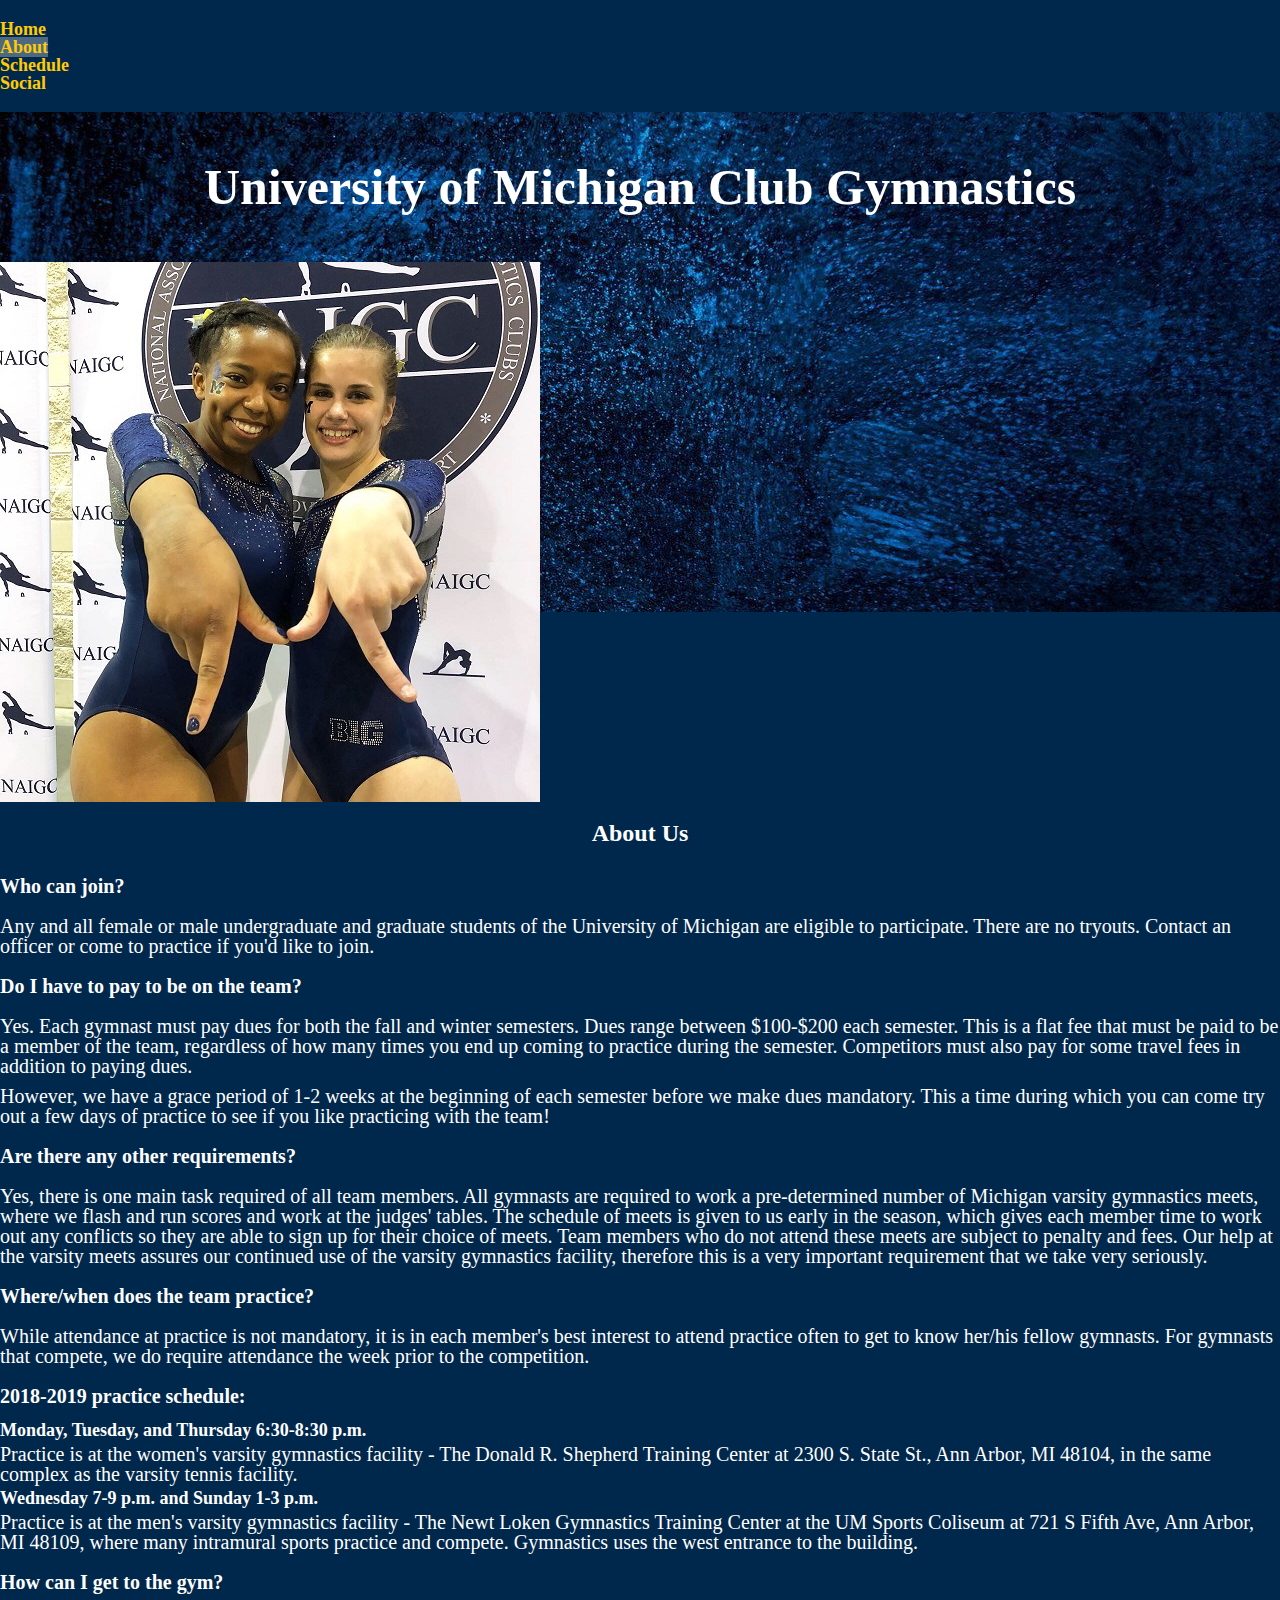
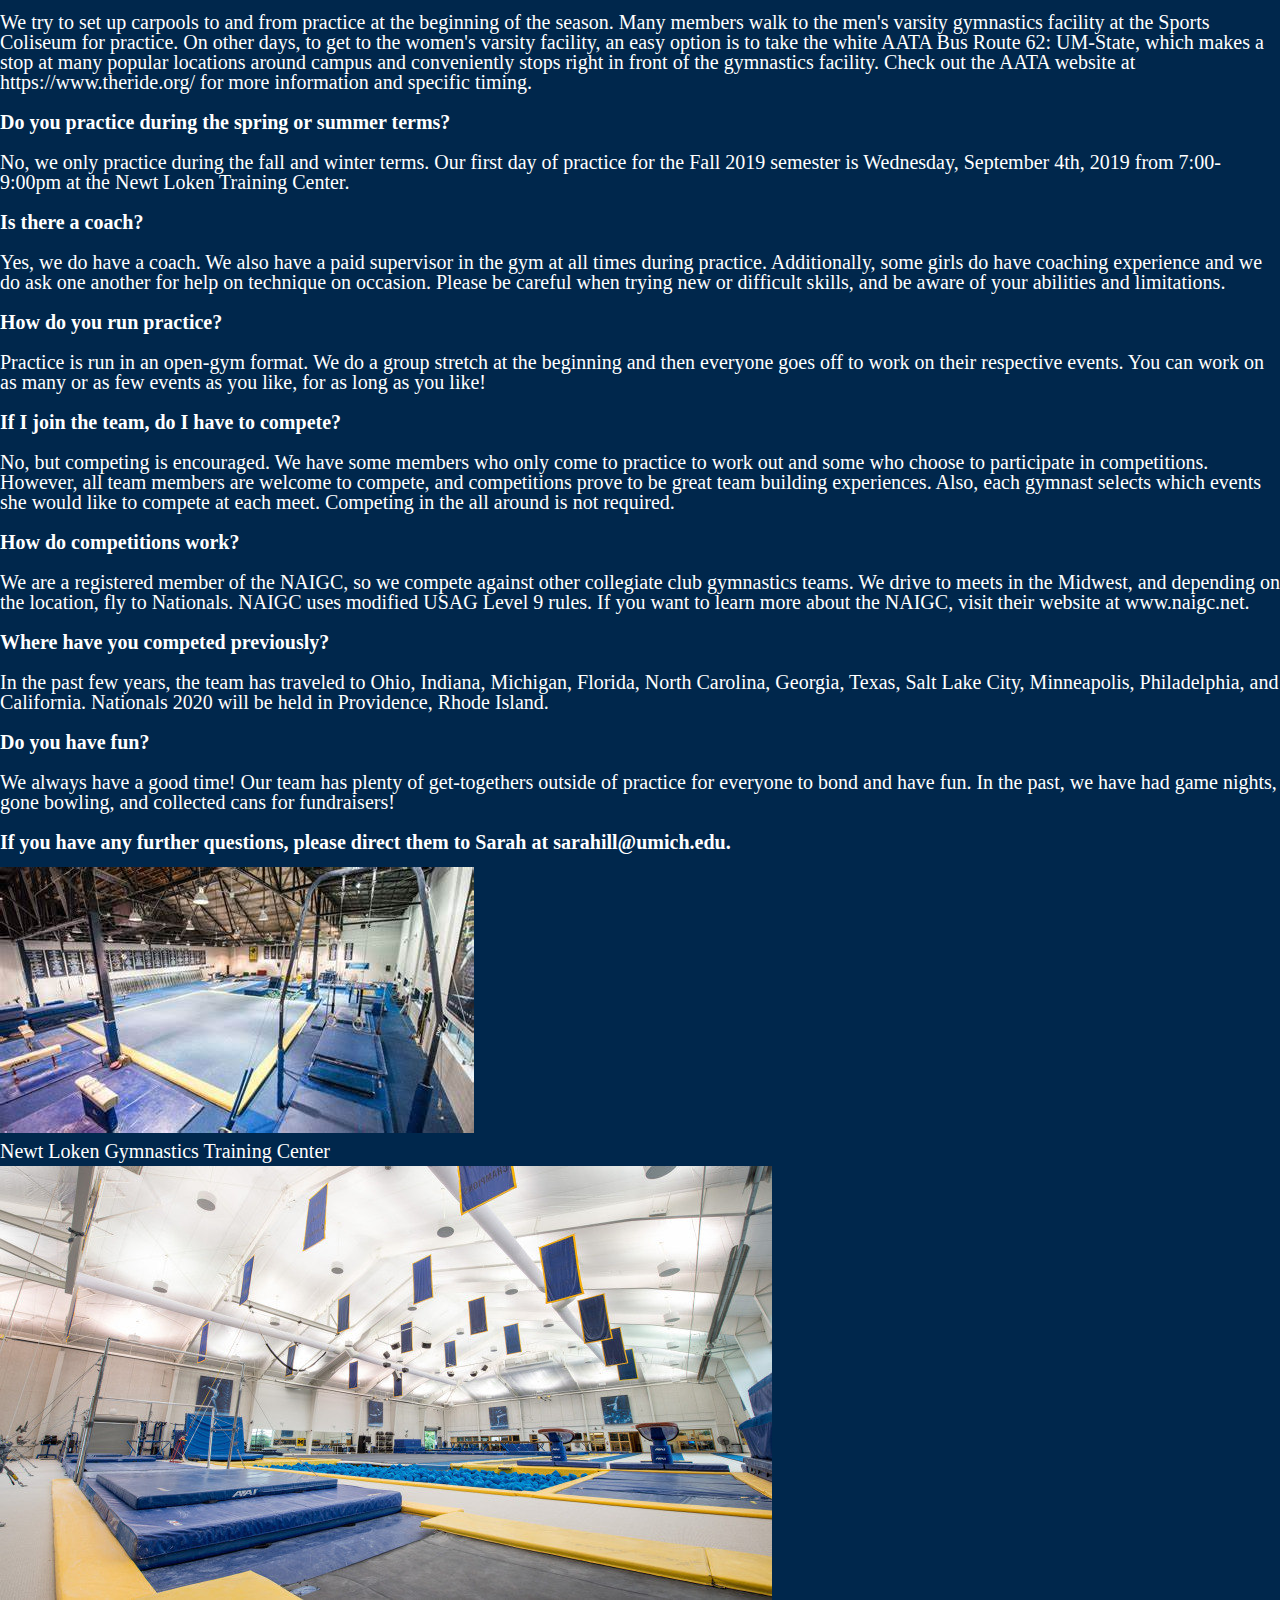
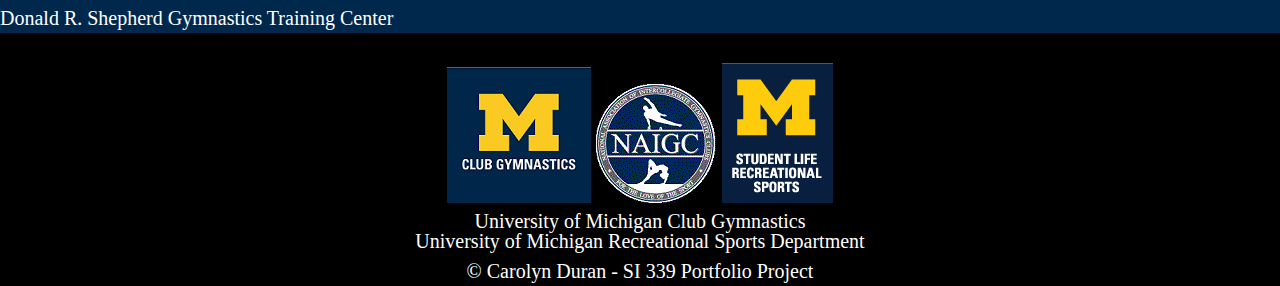
<file: about.html>
<!DOCTYPE html>
<html lang="en" dir="ltr">
  <head>
    <meta charset="utf-8">
    <meta name="viewport" content="width=device-width, initial-scale=1.0">
    <link rel="stylesheet" type="text/css" href="css/html5reset.css">
    <link rel="stylesheet" type="text/css" href="css/style.css">
    <title>University of Michigan Club Gymnastics</title>
  </head>
  <body>
    <div class="skip"><a href="#main">Skip to Main Content</a></div>
    <div class="container">
    <div class="nav">
      <nav>
        <ul>
          <li><a href="index.html">Home</a></li>
          <li><a class = "current" href="about.html">About</a></li>
          <li><a href="schedule.html">Schedule</a></li>
          <li><a href="social.html">Social</a></li>
        </ul>
      </nav>
    </div>
    <header id="main">
    <h1>University of Michigan Club Gymnastics</h1>
    <div class="about-image">
      <img src="images/about.jpg" alt="Team members at competition"/>
    </div>
    <div class="about">
      <a name="about"></a>
      <h2>About Us</h2>
      <h3>Who can join?</h3>
        <p>Any and all female or male undergraduate and graduate students of the University of Michigan are eligible to participate. There are no tryouts. Contact an officer or come to practice if you'd like to join.</p>
      <h3>Do I have to pay to be on the team?</h3>
        <p>Yes.  Each gymnast must pay dues for both the fall and winter semesters.   Dues range between $100-$200 each semester.  This is a flat fee that must be paid to be a member of the team, regardless of how many times you end up coming to practice during the semester. Competitors must also pay for some travel fees in addition to paying dues. </p>
        <p>However, we have a grace period of 1-2 weeks at the beginning of each semester before we make dues mandatory. This a time during which you can come try out a few days of practice to see if you like practicing with the team!</p>
      <h3>Are there any other requirements?</h3>
        <p>Yes, there is one main task required of all team members.  All gymnasts are required to work a pre-determined number of Michigan varsity gymnastics meets, where we flash and run scores and work at the judges' tables.  The schedule of meets is given to us early in the season, which gives each member time to work out any conflicts so they are able to sign up for their choice of meets.  Team members who do not attend these meets are subject to penalty and fees.  Our help at the varsity meets assures our continued use of the varsity gymnastics facility, therefore this is a very important requirement that we take very seriously.</p>
      <h3>Where/when does the team practice?</h3>
        <p>While attendance at practice is not mandatory, it is in each member's best interest to attend practice often to get to know her/his fellow gymnasts.  For gymnasts that compete, we do require attendance the week prior to the competition.</p>
      <h3>2018-2019 practice schedule:</h3>
      <h4>Monday, Tuesday, and Thursday 6:30-8:30 p.m.</h4>
        <p>Practice is at the women's varsity gymnastics facility - The Donald R. Shepherd Training Center at 2300 S. State St., Ann Arbor, MI 48104, in the same complex as the varsity tennis facility.</p>
      <h4>Wednesday 7-9 p.m. and Sunday 1-3 p.m.</h4>
        <p>Practice is at the men's varsity gymnastics facility - The Newt Loken Gymnastics Training Center at the UM Sports Coliseum at 721 S Fifth Ave, Ann Arbor, MI 48109, where many intramural sports practice and compete. Gymnastics uses the west entrance to the building.</p>
      <h3>How can I get to the gym?</h3>
        <p>We try to set up carpools to and from practice at the beginning of the season. Many members walk to the men's varsity gymnastics facility at the Sports Coliseum for practice. On other days, to get to the women's varsity facility, an easy option is to take the white AATA Bus Route 62: UM-State, which makes a stop at many popular locations around campus and conveniently stops right in front of the gymnastics facility. Check out the AATA website at https://www.theride.org/ for more information and specific timing.</p>
      <h3>Do you practice during the spring or summer terms?</h3>
        <p>No, we only practice during the fall and winter terms. Our first day of practice for the Fall 2019 semester is Wednesday, September 4th, 2019 from 7:00-9:00pm at the Newt Loken Training Center. </p>
      <h3>Is there a coach?</h3>
        <p>Yes, we do have a coach.  We also have a paid supervisor in the gym at all times during practice.  Additionally, some girls do have coaching experience and we do ask one another for help on technique on occasion.  Please be careful when trying new or difficult skills, and be aware of your abilities and limitations. </p>
      <h3>How do you run practice?</h3>
        <p>Practice is run in an open-gym format. We do a group stretch at the beginning and then everyone goes off to work on their respective events. You can work on as many or as few events as you like, for as long as you like! </p>
      <h3>If I join the team, do I have to compete?</h3>
        <p>No, but competing is encouraged. We have some members who only come to practice to work out and some who choose to participate in competitions. However, all team members are welcome to compete, and competitions prove to be great team building experiences. Also, each gymnast selects which events she would like to compete at each meet. Competing in the all around is not required.</p>
      <h3>How do competitions work?</h3>
        <p>We are a registered member of the NAIGC, so we compete against other collegiate club gymnastics teams.  We drive to meets in the Midwest, and depending on the location, fly to Nationals.  NAIGC uses modified USAG Level 9 rules.  If you want to learn more about the NAIGC, visit their website at www.naigc.net. </p>
      <h3>Where have you competed previously?</h3>
        <p>In the past few years, the team has traveled to Ohio, Indiana, Michigan, Florida, North Carolina, Georgia, Texas, Salt Lake City, Minneapolis, Philadelphia, and California. Nationals 2020 will be held in Providence, Rhode Island. </p>
      <h3>Do you have fun?</h3>
        <p>We always have a good time! Our team has plenty of get-togethers outside of practice for everyone to bond and have fun. In the past, we have had game nights, gone bowling, and collected cans for fundraisers!</p>
      <h3>If you have any further questions, please direct them to Sarah at sarahill@umich.edu.</h3>
    </div>
    <div class="mgym-image">
      <img src="images/mgym.jpg" alt="decorative"/>
      <p>Newt Loken Gymnastics Training Center</p>
    </div>
    <div class="wgym-image">
      <img src="images/wgym.jpg" alt="decorative"/>
      <p>Donald R. Shepherd Gymnastics Training Center</p>
    </div>
    <footer>
      <img src="images/logo.png" alt="decorative"/>
      <img src="images/naigc.gif" alt="decorative"/>
      <img src="images/recsports.jpg" alt="decorative"/>
      <p>University of Michigan Club Gymnastics <br/>
        University of Michigan Recreational Sports Department</p>
        <p>&copy; Carolyn Duran - SI 339 Portfolio Project</p>
    </footer>
    </div>
  </body>
</html>
</file>
<file: css/style.css>
html{
    scroll-behavior: smooth;
}

body{
  background-color: #00274c;
  font-size: 18px;
  margin: 0;
  padding: 0;
}

h1{
  font-size: 50px;
  line-height: 1;
  padding: 50px 0;
  text-align: center;
}

h2{
  font-size: 24px;
  line-height: 1.5;
  padding: 10px 0;
  text-align: center;
}

h3{
  font-size: 20px;
  line-height: 1.5;
  padding: 10px 0;
  text-align: left;
}

a{
  color: white;
  text-decoration: none;
}

a.current
{
  background: rgba(255, 255, 255, .3);
  color:#ffcb05;
}

a:hover{
  text-decoration: underline;
}

nav a{
  color: #ffcb05;
  font-weight: bold;
  text-decoration: none;
}

nav a:hover{
  text-decoration: underline;
}

.skip a{
  background: rgba(255, 255, 255, .8);
  color: black;
  left: 0;
  padding: 6px;
  position: absolute;
  top: -40px;
  -webkit-transition: top 1s ease-out;
  transition: top 1s ease-out;
  z-index: 1;
}

.skip a:focus{
  top: 0px;
}

:focus{
  outline: 2px solid black;
}

p{
  font-size: 20px;
  padding: 5px 0;
  text-align: left;
}

.nav{
  background-color: #00274c;
  vertical-align: center;
  color: #ffcb05;
  padding: 20px 0;
  text-align: left;
}

header{
  background-attachment: fixed; /* Parallax effect */
  background-image: url("../images/header.jpg");
  background-position: center;
  background-repeat: no-repeat;
  background-size: cover;
  color: white;
  height: 500px;
}

.text-block{
  align-self: center;
  color: white;
  padding: 30px;
  background-color: rgba(255, 255, 255, .6);
  border: 5px solid black;
}

.photo-gallery{
  width: 850px;
}
.photo-gallery img {
opacity: .9;
}
.photo-gallery img:hover{
  opacity: 1;
}

footer{
  background-color: black;
  color: white;
  padding-top: 30px;
  text-align: center;
}

footer p{
  text-align: center;
}

footer img{
  display: inline-block;
}

@media screen and (min-width: 800px){

  .container{
    /* display: grid; */
}

@media screen and (prefers-reduced-motion: reduce){
  html{
      scroll-behavior: auto;
  }

  .skip a{
    background: white;
    color: black;
    left: 0;
    padding: 6px;
    position: absolute;
    top: -40px;
    -webkit-transition: none !important;
    transition: none !important;
    z-index: 1;
  }

  .skip a:focus{
    top:0;
  }
}
</file>
